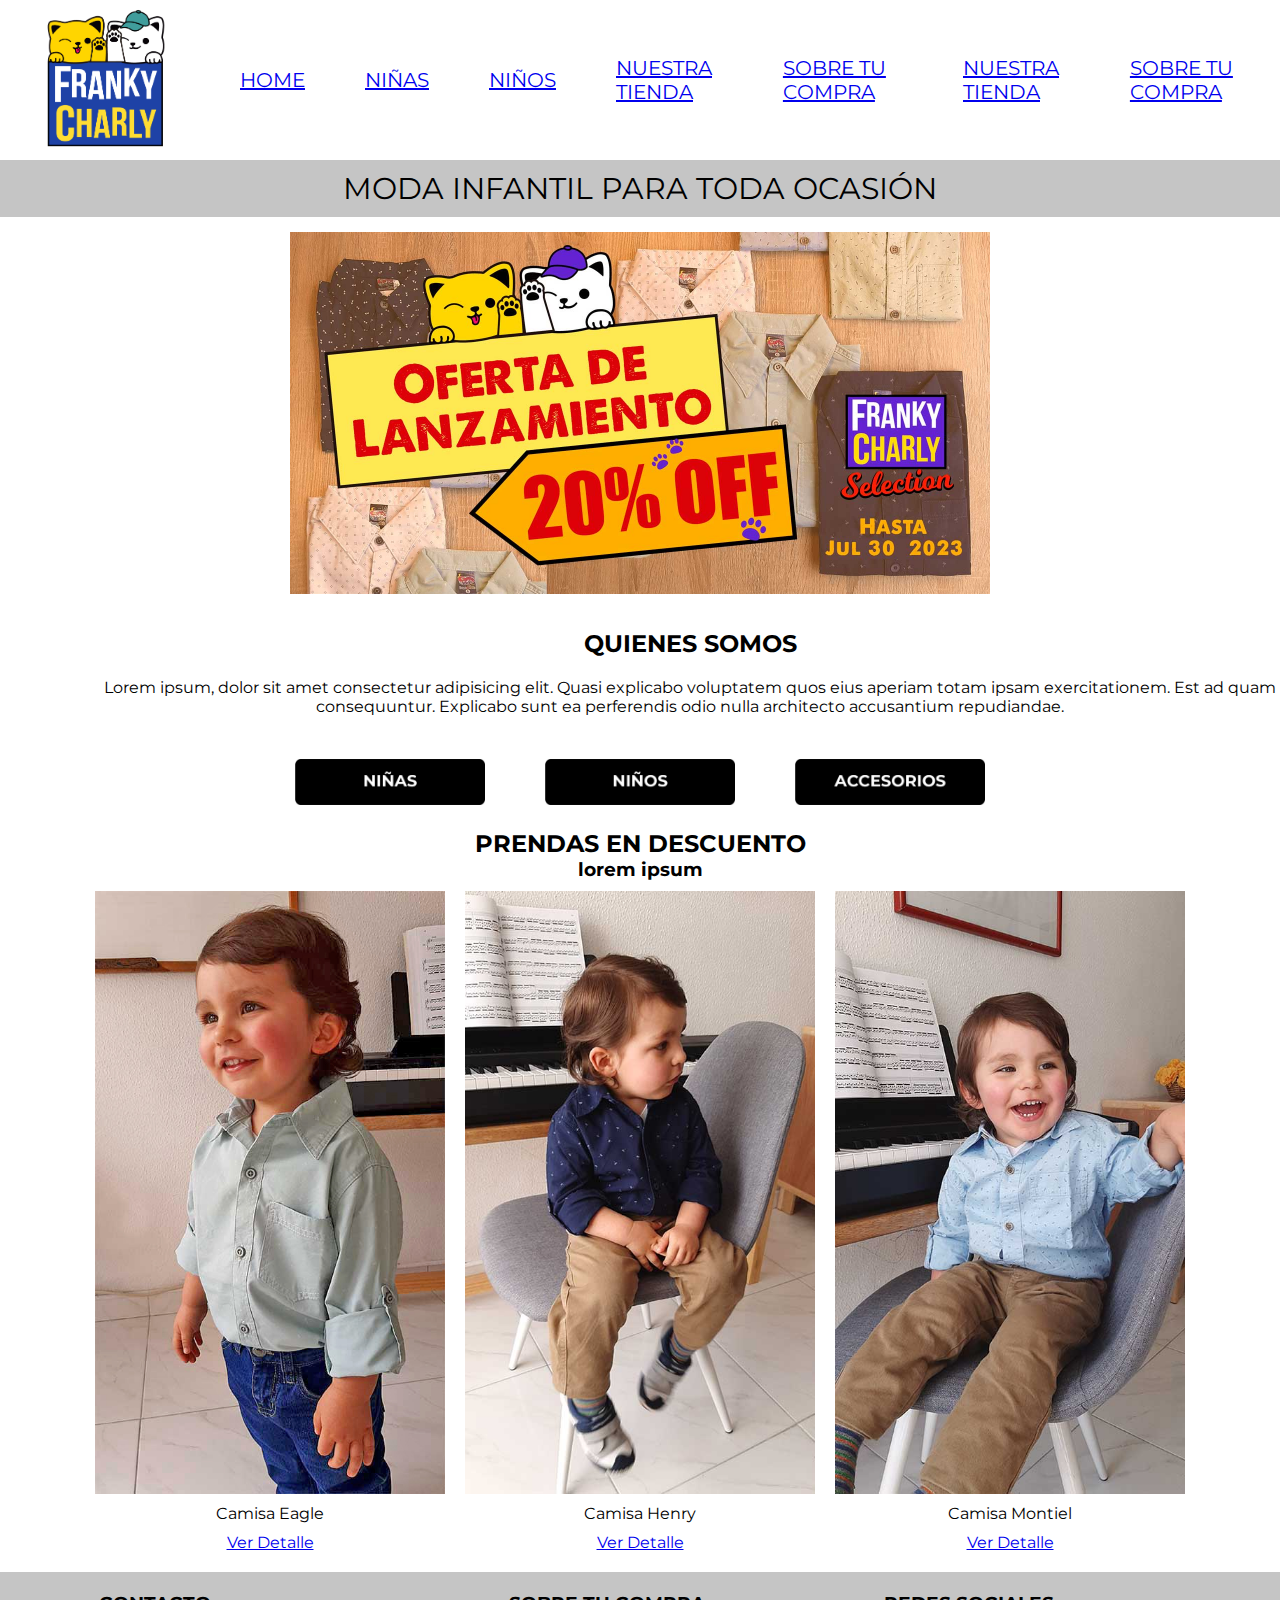
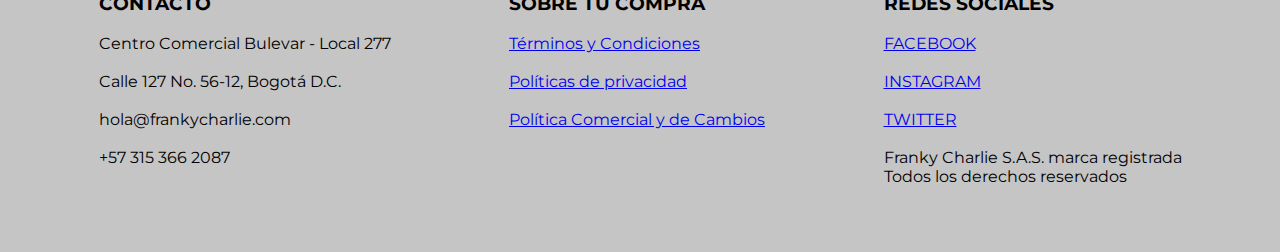
<file: index.html>
<!DOCTYPE html>
<html lang="en">
<head>
    <meta charset="UTF-8">
    <meta name="viewport" content="width=device-width, initial-scale=1.0">
    <link rel="shortcut icon" href="assets/img/FavIconFrankyCharlie.jpg">
	<title>FrankyCharlie.com</title>
	<link rel="stylesheet" href="./assets/css/style.css">
</head>

<body id="gridContainer">

    <header id="navigation">
       	<img 
			class="navigation__link"
			src="assets/img/LogoFrankyCharly.png" 
			width="150" alt="logo-frankycharlie">
		<a class="navigation__link" href="index.html">HOME</a>
		<a class="navigation__link" href="pages/ninas.html">NIÑAS</a>
		<a class="navigation__link" href="pages/ninos.html">NIÑOS</a>
		<a class="navigation__link" href="pages/tienda.html">NUESTRA TIENDA</a>
		<a class="navigation__link" href="pages/politicas.html">SOBRE TU COMPRA</a>	
		<a class="navigation__link" href="pages/tienda.html">NUESTRA TIENDA</a>
		<a class="navigation__link" href="pages/politicas.html">SOBRE TU COMPRA</a>	
	</header>

	<div id="title"> 
		<p>MODA INFANTIL PARA TODA OCASIÓN</p>
	</div>

	<main id="main">
		
		<div class="banner">
			<img src="assets/img/Bannerhome.jpg" width="700" alt="banner-home">
		</div>
			
		<section id="text">
			<div>
				<h2 class="text__headline">QUIENES SOMOS</h2>
			</div>
			
			<div>
				<p class="text__paragraph" >Lorem ipsum, dolor sit amet consectetur adipisicing elit. Quasi explicabo voluptatem quos eius aperiam totam ipsam exercitationem. Est ad quam consequuntur. Explicabo sunt ea perferendis odio nulla architecto accusantium repudiandae.</p><br>
			</div>	
		</section>

		<section id="menu">
			<div class="menu__button">
				<img src="assets/img/1BotonNinas-02.jpg" width="190" alt="boton-ninas">
			</div>
			<div class="menu__button">
				<img src="assets/img/2BotonNinos-02.jpg" width="190" alt="boton-ninos">
			</div>
			<div class="menu__button">
				<img src="assets/img/3BotonAccesorios-02.jpg" width="190" alt="boton-accesorios">
			</div>
		</section>
		
		<section>
			<div class="text__headline">
				<h2 >PRENDAS EN DESCUENTO</h2>
				<h3 >lorem ipsum</h2>
			</div>
		</section>

		<section id="shopping">
								
			<div class="shopping__item">
				<img src="assets/img/Modelo1.jpg" width="350" alt="prenda1">
				
				<p class="text__paragraph">Camisa Eagle</p>
				<a href="pages/detalle.html">Ver Detalle</a>
			</div>

			<div class="shopping__item">
				<img src="assets/img/Modelo2.jpg" width="350" alt="prenda2">
				
				<p class="text__paragraph">Camisa Henry</p>
				<a href="pages/detalle.html">Ver Detalle</a>
			</div>

			<div class="shopping__item">
				<img src="assets/img/Modelo3.jpg" width="350" alt="prenda3">
				
				<p class="text__paragraph">Camisa Montiel</p>
				<a href="pages/detalle.html">Ver Detalle</a>
			</div>

		</section>
	</main>

		<footer id="footer">
			
			<div class="footer__info">
				<h3 class="footer__headline">CONTACTO</h3>
				<br>
				<p class="footer__paragraph">Centro Comercial Bulevar - Local 277 <br>
					<br>
					Calle 127 No. 56-12, Bogotá D.C. <br>
					<br>
					hola@frankycharlie.com <br>
					<br>
					+57 315 366 2087 <br>
				</p>
			</div>
			<div class="footer__info">
				<h3 class="footer__headline">SOBRE TU COMPRA</h3>
				<br>
				<a href="pages/politicas.html">Términos y Condiciones</a></li><br>
				<br>
				<a href="pages/politicas.html">Políticas de privacidad</a></li><br>
				<br>
				<a href="pages/politicas.html">Política Comercial y de Cambios</a></li><br>
			</div>
			<div class="footer__info">
				<h3 class="footer__headline">REDES SOCIALES</h3>
				<br>
				<a href="https://es-la.facebook.com/" target="_blank">FACEBOOK</a></li><br>
				<br>
				<a href="https://www.instagram.com/" target="_blank">INSTAGRAM</a></li><br>
				<br>
				<a href="https://twitter.com" target="_blank">TWITTER</a></li><br>
				<br>
				<p class="footer__paragraph">Franky Charlie S.A.S. marca registrada <br>
				Todos los derechos reservados</p>
			</div>	
			
		</footer>
</body>
</html>
</file>
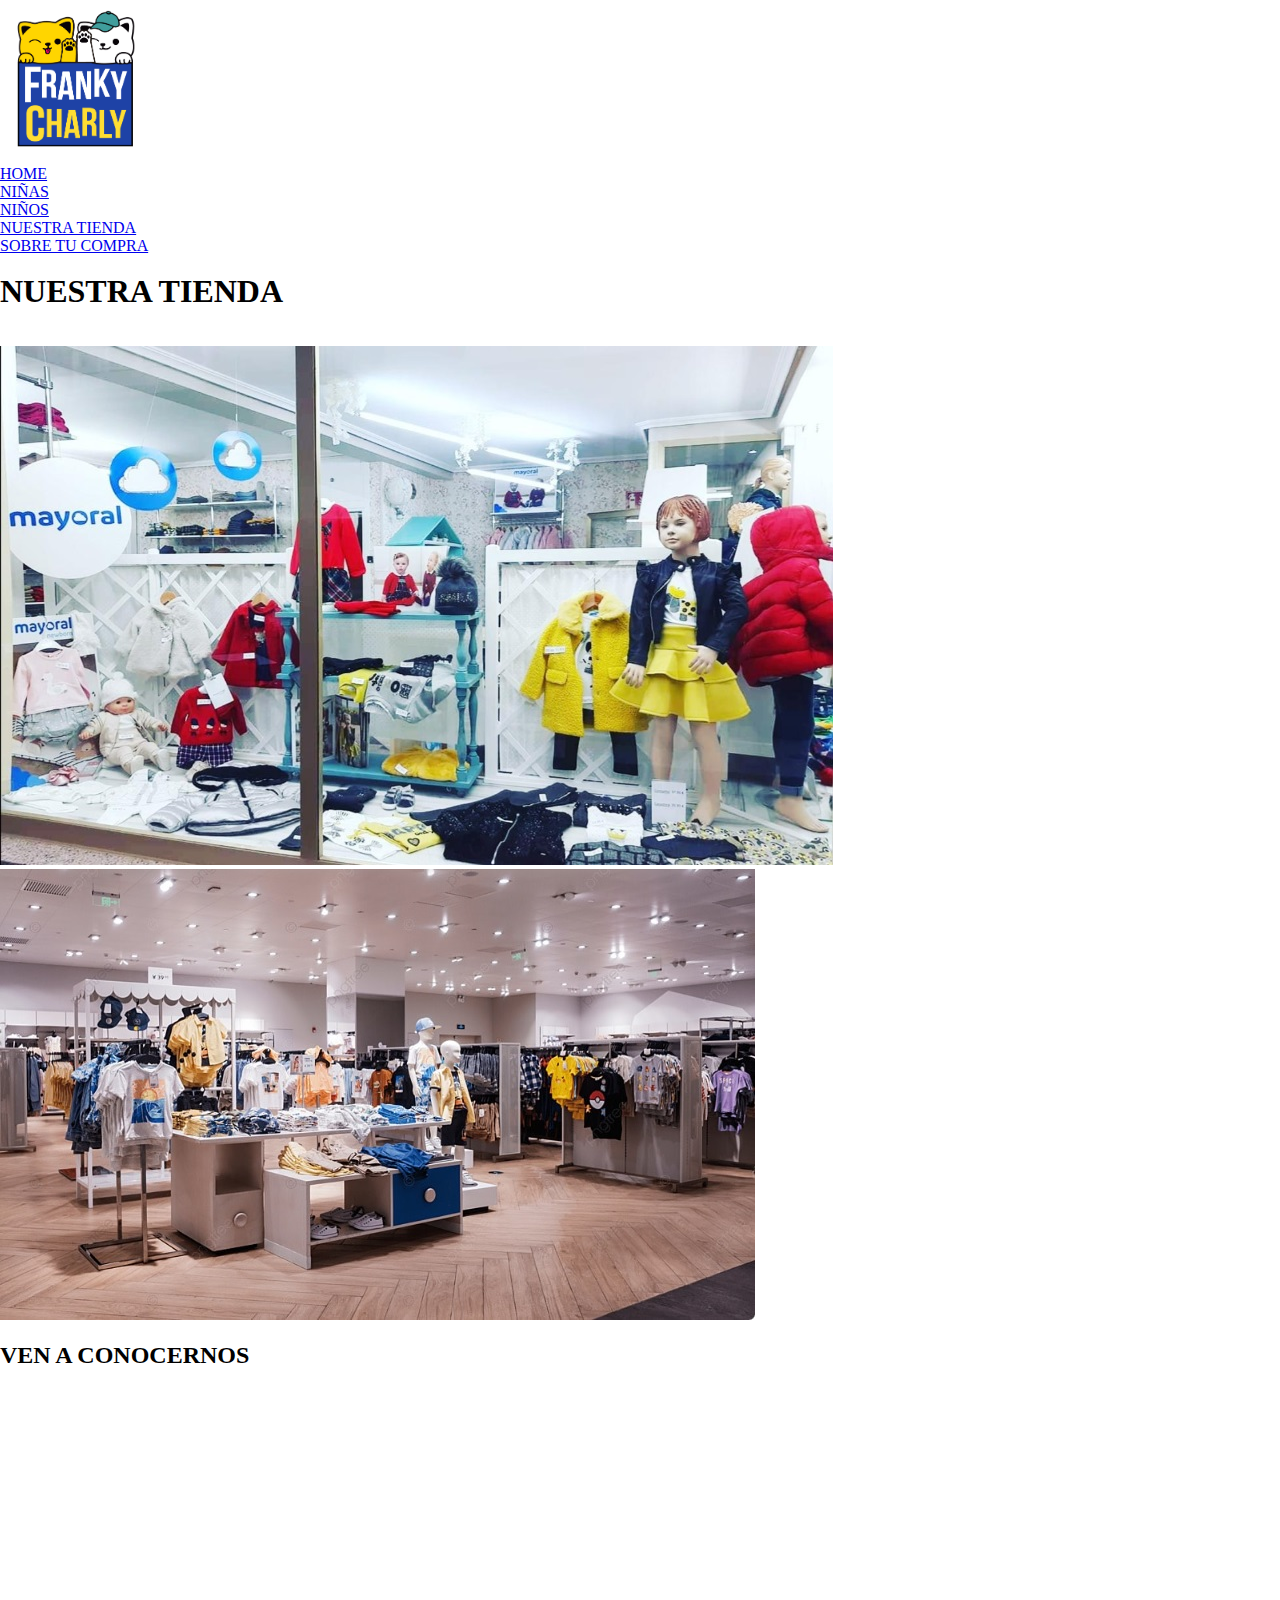
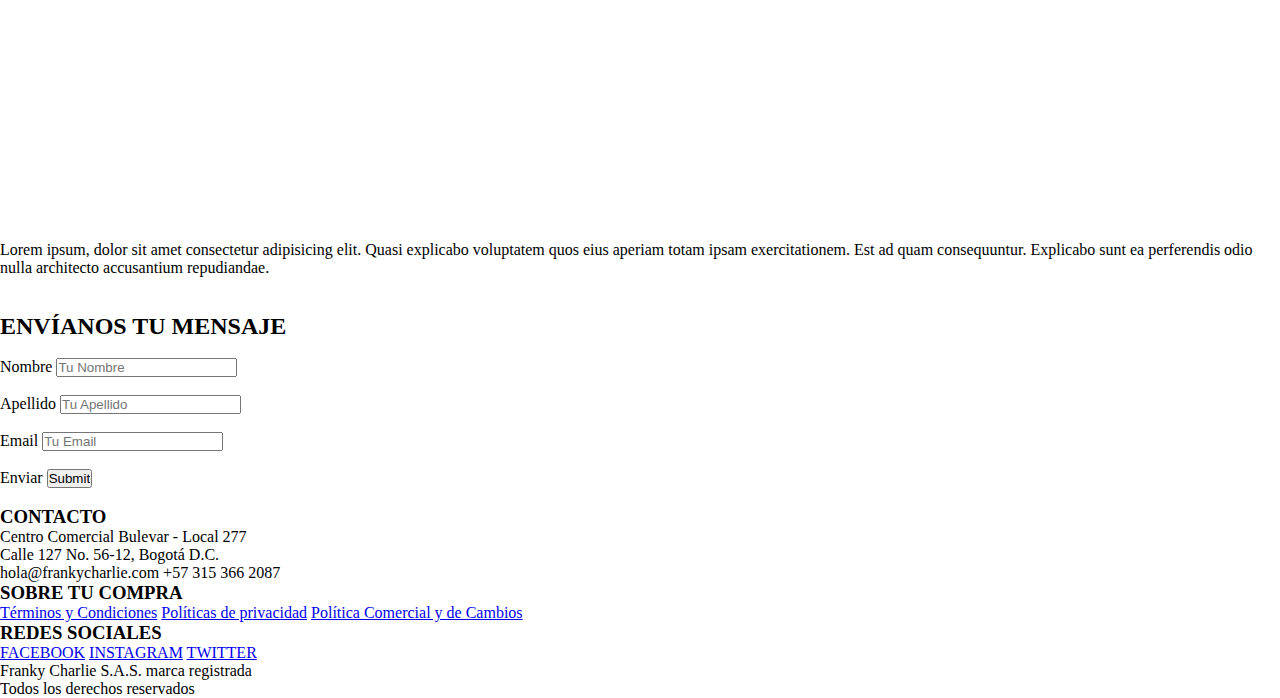
<file: pages/tienda.html>
<!DOCTYPE html>
<html lang="en">
<head>
    <meta charset="UTF-8">
    <meta name="viewport" content="width=device-width, initial-scale=1.0">
    <link rel="shortcut icon" href="../assets/img/FavIconFrankyCharlie.jpg">
	<title>FrankyCharlie.com</title>
	<link rel="stylesheet" href="/assets/css/style.css">
</head>
<body>
    <header class="encabezado">
       	<nav>
			<ul class="menu">
				<img src="../assets/img/LogoFrankyCharly.png" width="150" alt="logo-frankycharlie" class="logo">
				<li><a href="../index.html">HOME</a></li>
				<li><a href="../pages/ninas.html">NIÑAS</a></li>
				<li><a href="../pages/ninos.html">NIÑOS</a></li>
				<li><a href="../pages/tienda.html">NUESTRA TIENDA</a></li>
				<li><a href="../pages/politicas.html">SOBRE TU COMPRA</a></li>
			</ul>
		</nav><br>
	</header>
	<main class="cuerpo">
		<div>
			<h1 class="mensaje-bienvenida">NUESTRA TIENDA</h1><br>
		</div>
		<section class="nuestra-tienda"><br>
			<img src="../assets/img/tienda1.jpg" alt="imagentienda1">
			<img src="../assets/img/tienda2.jpg" alt="imagentienda2">
        </section>

        <section class="visitenos"><br>
            <h2>VEN A CONOCERNOS</h2><br>
			    <iframe src="https://www.google.com/maps/embed?pb=!1m18!1m12!1m3!1d7952.67197891535!2d-74.07161635172898!3d4.711573098780037!2m3!1f0!2f0!3f0!3m2!1i1024!2i768!4f13.1!3m3!1m2!1s0x8e3f8592be4fe607%3A0x1bf9d74fdf4302da!2sCentro%20Comercial%20Bulevar%20Niza!5e0!3m2!1ses!2sco!4v1688575441709!5m2!1ses!2sco" width="600" height="450" style="border:0;" allowfullscreen="" loading="lazy" referrerpolicy="no-referrer-when-downgrade"></iframe>
                <article>
                    <p>Lorem ipsum, dolor sit amet consectetur adipisicing elit. Quasi explicabo voluptatem quos eius aperiam totam ipsam exercitationem. Est ad quam consequuntur. Explicabo sunt ea perferendis odio nulla architecto accusantium repudiandae.</p><br>
                </article>            
		</section>	
        
		<br>
		<section class="envianos-tu-mensaje">
			<h2>ENVÍANOS TU MENSAJE</h2><br>
				<form>
                    <label for="nombre">Nombre</label>
                    <input type="text" id="nombre" name="nombre" placeholder="Tu Nombre" />
                </form>
                <br>
                <form>
                    <label for="apellido">Apellido</label>
                    <input type="text" id="apellido" name="apellido" placeholder="Tu Apellido" />
                </form>
                <br>
                <form>
                    <label for="email">Email</label>
                    <input type="email" id="email" name="email" placeholder="Tu Email" />
                </form>
                <br>
                <form>
                    <label for="enviar">Enviar</label>
                    <input type="submit" id="enviar" name="enviar" placeholder="Enviar" />
                </form>
                <br>
		</section>
		
		<footer class="footer">
			<section class="contacto">
				<h3>CONTACTO</h3>
					<p>Centro Comercial Bulevar - Local 277 <br>
						Calle 127 No. 56-12, Bogotá D.C. <br>
						hola@frankycharlie.com
						+57 315 366 2087
					</p>
			</section>
			
			<section class="sobretucompra">
                <h3>SOBRE TU COMPRA</h3>
                <a href="../pages/politicas.html">Términos y Condiciones</a></li>
                <a href="../pages/politicas.html">Políticas de privacidad</a></li>
                <a href="../pages/politicas.html">Política Comercial y de Cambios</a></li>
            </section>

			<section class="redessociales">
				<h3>REDES SOCIALES</h3>
				<a href="https://es-la.facebook.com/" target="_blank">FACEBOOK</a></li>
				<a href="https://www.instagram.com/" target="_blank">INSTAGRAM</a></li>
				<a href="https://twitter.com" target="_blank">TWITTER</a></li>
				<p>Franky Charlie S.A.S. marca registrada <br>
					Todos los derechos reservados</p>
			</section>
		</footer>
</body>
</html>
</file>
<file: assets/css/style.css>
* {
    margin: 0;
    padding: 0;
}

/* Fonts */

@font-face {
    font-family: 'montserrat';
    src: url(../font/Montserrat-Bold.ttf);
    font-weight: 700;
}

@font-face {
    font-family: 'montserrat';
    src: url(../font/Montserrat-Regular.ttf);
    font-weight: 400;
}

#gridContainer{
    font-family: 'montserrat';
    color: #000000;
    }

/* Grid General */

#gridContainer{
    display: grid;
    grid-template-rows: 160px auto auto 300px;
    grid-template-columns: 50% 50%; 
    grid-template-areas: "header header"
    "title title" 
    "main main" 
    "footer footer";          
    }


/* Content */

#navigation{
    grid-area: header;
    display: flex;
    flex-direction: row;
    align-items: center;
    justify-content: left;
    }

.navigation__link{
    margin: 30px;
    font-size: 20px;
    }

#title{
    grid-area: title;
    display: flex;
    align-items: center;
    justify-content: center;
    }

#title{
    background-color: rgb(197, 197, 197);
    font-size: 30px;
    padding: 10px;
    text-align: center;
    }

#main{
    grid-area: main;
        
}

.banner{
    padding: 15px;
    display: flex;
    justify-content: center;
    }    

#text{
    height: 120px;
    width: 100%;
    padding: 10px 50px;
    display: flex;
    flex-direction: column;
    align-items: center;
}

.text__headline{
    padding: 10px;
    display: flex;
    flex-direction: column;
    justify-items: center;
    align-items: center;
    }

.text__paragraph{
    padding: 10px;
    text-align: center;
    
    }

#menu{
    display: flex;
    flex-direction: row;
    justify-content: center;
    flex-wrap: wrap;
    align-content: center;
     }

.menu__button{
    padding: 10px 30px;

}

#shopping{
    display: grid;
    grid-template-columns: repeat(auto-fit, 350px);
    justify-content: center;
    gap: 20px;
    }

.shopping__item{
    display: flex;
    flex-direction: column;
    align-items: center;
    }

#footer{
    grid-area: footer;
    background-color: rgb(197, 197, 197);
}

#footer{
    margin-top: 20px;
    display: flex;
    flex-direction: row;
    flex-wrap: wrap;
    align-content: flex-start;
    justify-content: space-evenly;
    }

.footer__info{
    padding: 20px;
      }






 #text
 
    display: flex;
    flex-direction: column;
    align-items: center;
    justify-content: center;

    grid-template-areas: "header header header header" 
    "title title title title" 
    "image image image image"  
    "subtitle subtitle subtitle subtitle" 
    "menu menu menu menu" 
    "discount discount discount discount"  
    "footer footer footer footer";

    grid-area: header;

    grid-area: 1 , 1 , 2 , 5 ;
    
    display: flex;
    align-content: center;
    justify-content: left;

    grid-area: 1 , 1 , 2 , 2 ;
</file>
